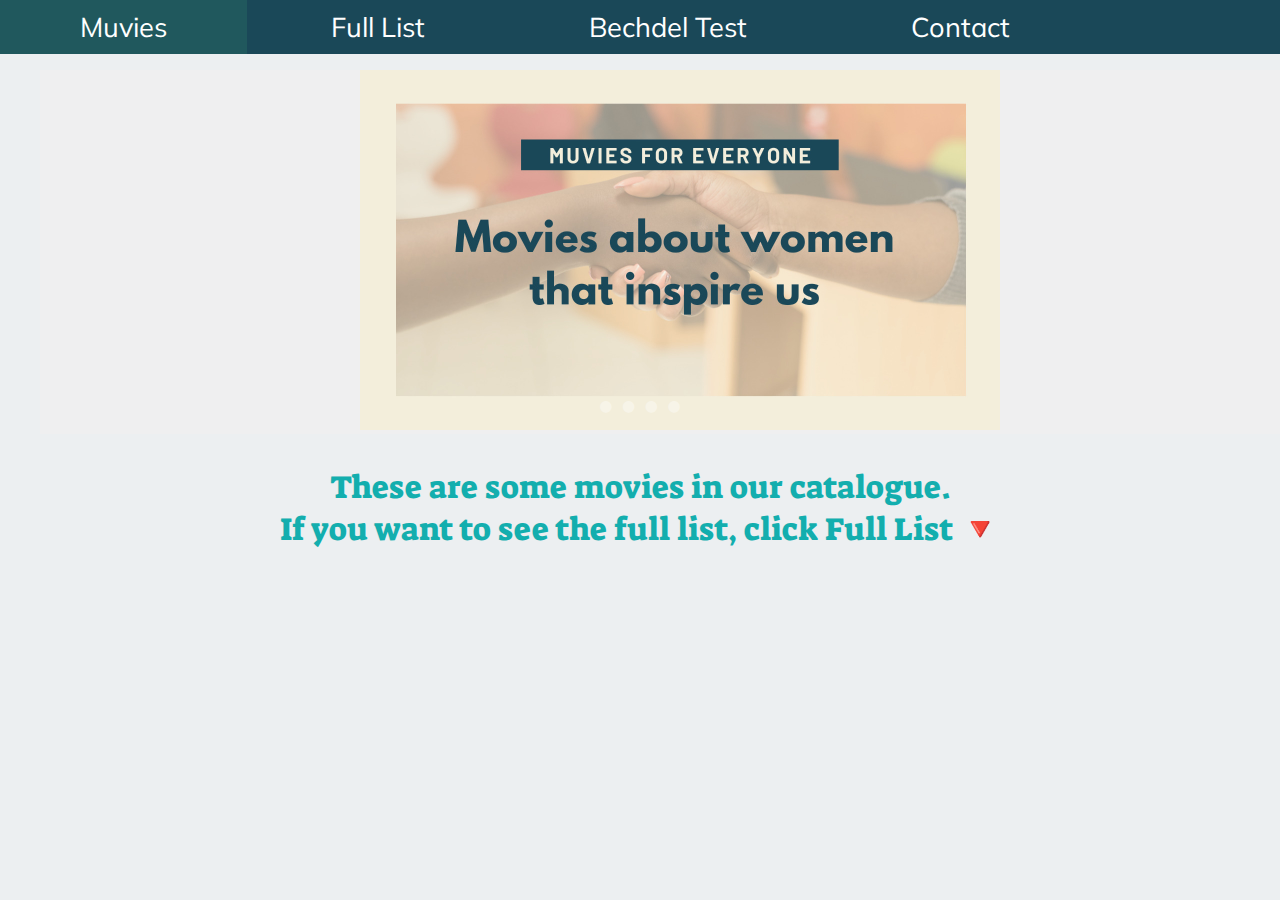
<file: src/index.html>
<!DOCTYPE html>
<html lang="en" dir="ltr">

<head>
  <meta charset="utf-8">
  <title>Muvies</title>
  <meta name="viewport" content="width=device-width, initial-scale=1.0">
  <link rel="stylesheet" href="nav.css" />

  <link href="https://maxcdn.bootstrapcdn.com/font-awesome/4.7.0/css/font-awesome.min.css" rel="stylesheet">
  <link rel="stylesheet" href="style.css" />
  <link rel="stylesheet" href="styleCard.css" />
  <link rel="stylesheet" href="carrucel.css" />


</head>

<body>
  <header class="menu">
    <nav class="menu">

         <div id="menu">
           <ul>
             <li><a  href="../src/index.html">Muvies</a></li>
             <li><a  href="../src/list.html">Full List</a></li>
             <li><a  href="../src/bechdel.html">Bechdel Test</a></li>
             <li><a  href="../src/contact.html">Contact</a></li>
            <ul>

      </div>
    </nav>
  </header>

  <div class="gallery items-3">
    <div id="item-1" class="control-operator"></div>
    <div id="item-2" class="control-operator"></div>
    <div id="item-3" class="control-operator"></div>
    <div id="item-4" class="control-operator"></div>

    <figure class="item">
      <img class="img" src="imagenes/muviesforeveryone.jpeg" alt="">
    </figure>

    <figure class="item">
      <img class="img" src="imagenes/porcentaje.jpeg" alt="">
    </figure>

    <figure class="item">
      <img class="img" src="imagenes/betchdel.jpeg" alt="">
    </figure>
    <figure class="item">
      <img class="img" src="imagenes/carrucel.png" alt="">
    </figure>

    <div class="controls">
      <a href="#item-1" class="control-button">•</a>
      <a href="#item-2" class="control-button">•</a>
      <a href="#item-3" class="control-button">•</a>
      <a href="#item-4" class="control-button">•</a>
    </div>
  </div>
  <p align="center" class="textIndex">These are some movies in our catalogue. <br> If you want to see the full list, click
    <a style="text-decoration:none" href="../src/list.html" title="Full List"> Full List 🔻 </a></p>
  <section align="center">
    <span class="containingImgRambom" id="imgRandom"> </span>
  </section>

  <footer>
  </footer>
  <script src="main.js"></script> <!-- funcion random -->
</body>

</html>
</file>
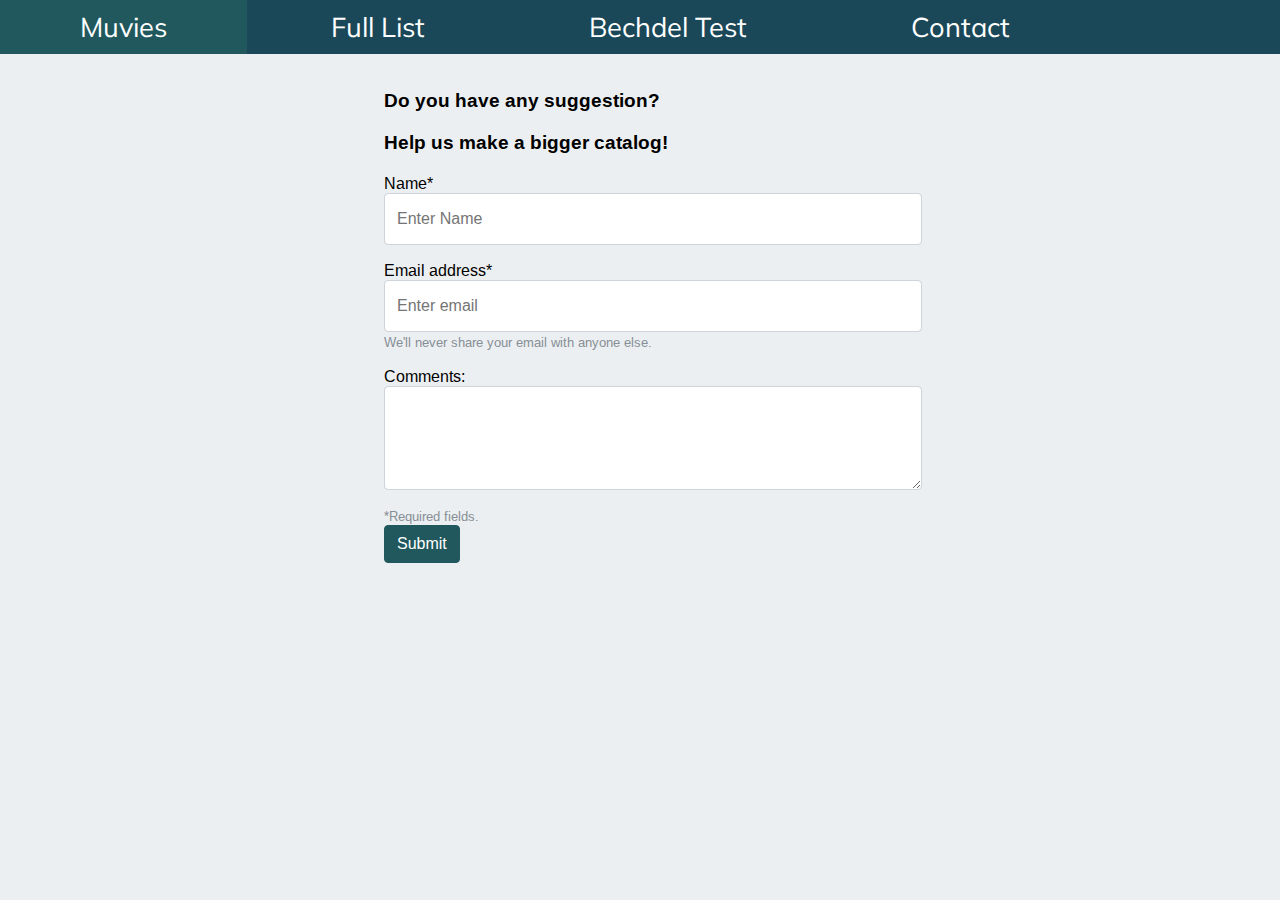
<file: src/contact.html>
<!DOCTYPE html>
<html lang="en" dir="ltr">

<head>
    <meta charset="utf-8">
    <title>Muvies</title>
    <meta name="viewport" content="width=device-width, initial-scale=1.0">
    <link rel="stylesheet" href="nav.css" />
    <link href="https://maxcdn.bootstrapcdn.com/font-awesome/4.7.0/css/font-awesome.min.css" rel="stylesheet">
    <!-- <link rel="stylesheet" href="style.css" /> -->
    <link rel="stylesheet" href="contactStyle.css" />
</head>

<body>
    <header class="menu">
        <nav class="menu">

            <div id="menu">
                <ul>
                    <li><a href="../src/index.html">Muvies</a></li>
                    <li><a href="../src/list.html">Full List</a></li>
                    <li><a href="../src/bechdel.html">Bechdel Test</a></li>
                    <li><a href="../src/contact.html">Contact</a></li>
                    <ul>

            </div>
        </nav>
    </header>
    
    <div class="center">
    <section>
        <div class="suggestion">
            <p>Do you have any suggestion?</p>
            <p>Help us make a bigger catalog!</p>
        </div>
        <form>
            <div class="form-group">
                <label>Name*</label>
                <input required type="string" class="form-control" id="exampleInputEmail1" placeholder="Enter Name">
            </div>
            <div class="form-group">
                <label for="exampleInputEmail1">Email address*</label>
                <input required type="email" class="form-control" id="exampleInputEmail1" aria-describedby="emailHelp"
                    placeholder="Enter email">
                <small id="emailHelp" class="form-text text-muted">We'll never share your email with anyone
                    else.</small>
            </div>
            <div class="form-group">
                <label for="exampleTextarea"> Comments:</label>
                <textarea class="form-control" id="exampleTextarea" rows="3"></textarea>
            </div>
            <small id="emailHelp" class="form-text text-muted">*Required fields.</small>
            <br>
            <button type="submit" class="btn btn-primary">Submit</button>
        </form>
    </section>
</div>
    <footer>
    </footer>
    <script src="data.js"></script> <!-- funcion filtrar  -->
    <script src="feth.js"></script>
</body>
</file>
<file: src/nav.css>
@import url("https://fonts.googleapis.com/css?family=Abel|Acme|Arimo|Lato|Muli|Open+Sans|Roboto+Slab|Volkhov");
body {
    background: #ECEFF1;
    margin: 0;
} 
.menu{
  margin: 0;
background-color: #1a4858;
}
#menu ul{
  background-color: #1a4858;
  list-style: none;
  margin-top: 0;
  padding: 0;
}

#menu ul li{
  display: inline-block;

}
#menu ul li a {
  color: white;
  display: block;
  padding: 10px 80px;
  text-decoration: none;
  font-size: 170%;
  font-family:"Muli";
}

#menu ul li a:hover{
  background-color: #20585d;
}
</file>
<file: src/style.css>
@import url("https://fonts.googleapis.com/css?family=Abel|Acme|Arimo|Lato|Muli|Open+Sans|Roboto+Slab|Volkhov|Suez+One");
body {
    background: #ECEFF1;
    margin: 0;
}

.textIndex{
font-size: 200%;
list-style: none;
font-family: "Suez One";
color: #13aeae;
}

.textIndex a{

list-style: none;
font-family: "Suez One";
color: #13aeae;
}

.containingImgRambom{
  float: center;
  text-align: center;
  align-content: center;
  display:inline-flex;
}


.card2 {
    position:relative;
    width: 300px;
    height: 250px
    align-content: center;
    margin-top: 5%;
    margin-left: 2%;
}
.image2{
  width: 300px;
}
.card2 .image2 {
    overflow: hidden;
}
.card2 .image2 img {
    width: 100%;
    transition: .5s;
}
.card2:hover .image2 img {
    opacity: .5;
    transform: translateX(30%);/*100%*/
}
.card2 .details2 {
    position: absolute;
    top: 0;
    left: 0;
    width: 70%;/*100%*/
    height: 100%;
    background: #1a4858;
    transition: .5s;
    transform-origin: left;
    transform: perspective(2000px) rotateY(-90deg);
}
.card2:hover .details2 {
    transform: perspective(2000px) rotateY(0deg);
}
.card2 .details2 .center2 {
    padding: 20px;
    height: 50%
    text-align: center;
    background: #fff;
    position: absolute;
    top: 50%;
    transform: translateY(-50%);
}
.card2 .details2 .center2 h1 {
    margin: 0;
    padding: 0;
    color: #13aeae;
    line-height: 20px;
    font-size: 250%;
    text-transform: uppercase;
    font-family: "Lato";
}
.card2 .details2 .center2 h2  {
  color: #13aeae;
  line-height: 20px;
  font-size: 150%;
  font-family: "Lato";
}
.card2 .details2 .center2 h3  {
  line-height: 20px;
  font-size: 100%;
  font-family: "Lato";
}
.card2 .details2 .center2 ul {
    margin: 10px auto 0;
    padding: 0;
    display: table;
}
.card2 .details2 .center2 ul li {
    list-style: none;
    margin: 0 5px;
    float: left;
}
.card2 .details2 .center2 ul li a {
    display: block;
    background: #262626;
    color: #fff;
    width: 30px;
    height: 30px;
    line-height: 30px;
    text-align: center;
    transform: .5s;
}
.card2 .details2 .center2 ul li a:hover {
    background: #ff3636;
}
</file>
<file: src/styleCard.css>
@import url("https://fonts.googleapis.com/css?family=Abel|Acme|Arimo|Lato|Muli|Open+Sans|Roboto+Slab|Volkhov");
.containingImg{
  float: center;
  text-align: center;
  justify-content: center;
  align-content: center;
  display:inline-flex;
}
.card {
    position:relative;
    width: 450px;
    height: 450px
    align-content: center;
    margin-top: 5%;
    margin-left: 2%;
}
.image{
  width: 500px;
}
.card .image {
    overflow: hidden;
}
.card .image img {
    width: 100%;
    transition: .5s;
}
.card:hover .image img {
    opacity: .5;
    transform: translateX(30%);/*100%*/
}
.card .details {
    position: absolute;
    top: 0;
    left: 0;
    width: 70%;/*100%*/
    height: 100%;
    background: #1a4858;
    transition: .5s;
    transform-origin: left;
    transform: perspective(2000px) rotateY(-90deg);
}
.card:hover .details {
    transform: perspective(2000px) rotateY(0deg);
}
.card .details .center {
    padding: 20px;
    text-align: center;
    background: #fff;
    position: absolute;
    top: 50%;
    transform: translateY(-50%);
}
.card .details .center h1 {
    margin: 0;
    padding: 0;
    color: #13aeae;
    line-height: 20px;
    font-size: 300%;
    text-transform: uppercase;
    font-family: "Lato";
}
.card .details .center h2  {
  color: #13aeae;
  line-height: 20px;
  font-size: 200%;
  font-family: "Lato";
}
.card .details .center h3  {
  line-height: 20px;
  font-size: 100%;
  font-family: "Lato";
}

.card .details .center p {
    margin: 10px 0;
    padding: 0;
    color: #262626;
    font-size: 150%;
}
.card .details .center ul {
    margin: 10px auto 0;
    padding: 0;
    display: table;
}
.card .details .center ul li {
    list-style: none;
    margin: 0 5px;
    float: left;
}
.card .details .center ul li a {
    display: block;
    background: #262626;
    color: #fff;
    width: 30px;
    height: 30px;
    line-height: 30px;
    text-align: center;
    transform: .5s;
}
.card .details .center ul li a:hover {
    background: #ff3636;
}
</file>
<file: src/carrucel.css>
body {
    background: #ECEFF1;
    margin: 0;
}
.gallery .control-operator:target ~ .controls .control-button {
  color: #ccc;
  color: rgba(255, 255, 255, 0.4);
}

.gallery .control-button:first-of-type,
.gallery .control-operator:nth-of-type(1):target ~ .controls .control-button:nth-of-type(1),
.gallery .control-operator:nth-of-type(2):target ~ .controls .control-button:nth-of-type(2),
.gallery .control-operator:nth-of-type(3):target ~ .controls .control-button:nth-of-type(3),
.gallery .control-operator:nth-of-type(4):target ~ .controls .control-button:nth-of-type(4),
 {
  color: white;
  color: rgba(255, 255, 255, 0.8);
}

.gallery .item:first-of-type {
  position: static;
  pointer-events: auto;
  opacity: 1;
}
.img{
  width: 50%;
}

.gallery .item {
  position: absolute;
  top: 0;
  left: 0%;
  width: 100%;
  height: 100%;
  pointer-events: none;
  opacity: 0;
  -webkit-transition: opacity .5s;
  -o-transition: opacity .5s;
  transition: opacity .5s;
}

.gallery .control-operator {
  display: none;
}

.gallery .control-operator:target ~ .item {
  pointer-events: none;
  opacity: 0;
  -webkit-animation: none;
  -o-animation: none;
  animation: none;
}

.gallery .control-operator:target ~ .controls .control-button {
  -webkit-animation: none;
  -o-animation: none;
  animation: none;
}

@-webkit-keyframes controlAnimation-2 {
  0% {
    color: #ccc;
    color: rgba(255, 255, 255, 0.4);
  }

  14.3%, 50% {
    color: white;
    color: rgba(255, 255, 255, 0.8);
  }

  64.3%, 100% {
    color: #ccc;
    color: rgba(255, 255, 255, 0.4);
  }
}

@-o-keyframes controlAnimation-2 {
  0% {
    color: #ccc;
    color: rgba(255, 255, 255, 0.4);
  }

  14.3%, 50% {
    color: white;
    color: rgba(255, 255, 255, 0.8);
  }

  64.3%, 100% {
    color: #ccc;
    color: rgba(255, 255, 255, 0.4);
  }
}

@keyframes controlAnimation-2 {
  0% {
    color: #ccc;
    color: rgba(255, 255, 255, 0.4);
  }

  14.3%, 50% {
    color: white;
    color: rgba(255, 255, 255, 0.8);
  }

  64.3%, 100% {
    color: #ccc;
    color: rgba(255, 255, 255, 0.4);
  }
}

@-webkit-keyframes galleryAnimation-2 {
  0% {
    opacity: 0;
  }

  14.3%, 50% {
    opacity: 1;
  }

  64.3%, 100% {
    opacity: 0;
  }
}

@-o-keyframes galleryAnimation-2 {
  0% {
    opacity: 0;
  }

  14.3%, 50% {
    opacity: 1;
  }

  64.3%, 100% {
    opacity: 0;
  }
}

@keyframes galleryAnimation-2 {
  0% {
    opacity: 0;
  }

  14.3%, 50% {
    opacity: 1;
  }

  64.3%, 100% {
    opacity: 0;
  }
}

.gallery .control-operator:nth-of-type(1):target ~ .item:nth-of-type(1) {
  pointer-events: auto;
  opacity: 1;
}

.gallery .control-operator:nth-of-type(2):target ~ .item:nth-of-type(2) {
  pointer-events: auto;
  opacity: 1;
}

.items-2.autoplay .control-button {
  -webkit-animation: controlAnimation-2 14s infinite;
  -o-animation: controlAnimation-2 14s infinite;
  animation: controlAnimation-2 14s infinite;
}

.items-2.autoplay .item {
  -webkit-animation: galleryAnimation-2 14s infinite;
  -o-animation: galleryAnimation-2 14s infinite;
  animation: galleryAnimation-2 14s infinite;
}

.items-2 .control-button:nth-of-type(1),
.items-2 .item:nth-of-type(1) {
  -webkit-animation-delay: -2s;
  -o-animation-delay: -2s;
  animation-delay: -2s;
}

.items-2 .control-button:nth-of-type(2),
.items-2 .item:nth-of-type(2) {
  -webkit-animation-delay: 5s;
  -o-animation-delay: 5s;
  animation-delay: 5s;
}

@-webkit-keyframes controlAnimation-3 {
  0% {
    color: #ccc;
    color: rgba(255, 255, 255, 0.4);
  }

  9.5%, 33.3% {
    color: white;
    color: rgba(255, 255, 255, 0.8);
  }

  42.9%, 100% {
    color: #ccc;
    color: rgba(255, 255, 255, 0.4);
  }
}

@-o-keyframes controlAnimation-3 {
  0% {
    color: #ccc;
    color: rgba(255, 255, 255, 0.4);
  }

  9.5%, 33.3% {
    color: white;
    color: rgba(255, 255, 255, 0.8);
  }

  42.9%, 100% {
    color: #ccc;
    color: rgba(255, 255, 255, 0.4);
  }
}

@keyframes controlAnimation-3 {
  0% {
    color: #ccc;
    color: rgba(255, 255, 255, 0.4);
  }

  9.5%, 33.3% {
    color: white;
    color: rgba(255, 255, 255, 0.8);
  }

  42.9%, 100% {
    color: #ccc;
    color: rgba(255, 255, 255, 0.4);
  }
}

@-webkit-keyframes galleryAnimation-3 {
  0% {
    opacity: 0;
  }

  9.5%, 33.3% {
    opacity: 1;
  }

  42.9%, 100% {
    opacity: 0;
  }
}

@-o-keyframes galleryAnimation-3 {
  0% {
    opacity: 0;
  }

  9.5%, 33.3% {
    opacity: 1;
  }

  42.9%, 100% {
    opacity: 0;
  }
}

@keyframes galleryAnimation-3 {
  0% {
    opacity: 0;
  }

  9.5%, 33.3% {
    opacity: 1;
  }

  42.9%, 100% {
    opacity: 0;
  }
}

.gallery .control-operator:nth-of-type(1):target ~ .item:nth-of-type(1) {
  pointer-events: auto;
  opacity: 1;
}

.gallery .control-operator:nth-of-type(2):target ~ .item:nth-of-type(2) {
  pointer-events: auto;
  opacity: 1;
}

.gallery .control-operator:nth-of-type(3):target ~ .item:nth-of-type(3) {
  pointer-events: auto;
  opacity: 1;
}

.items-3.autoplay .control-button {
  -webkit-animation: controlAnimation-3 21s infinite;
  -o-animation: controlAnimation-3 21s infinite;
  animation: controlAnimation-3 21s infinite;
}

.items-3.autoplay .item {
  -webkit-animation: galleryAnimation-3 21s infinite;
  -o-animation: galleryAnimation-3 21s infinite;
  animation: galleryAnimation-3 21s infinite;
}

.items-3 .control-button:nth-of-type(1),
.items-3 .item:nth-of-type(1) {
  -webkit-animation-delay: -2s;
  -o-animation-delay: -2s;
  animation-delay: -2s;
}

.items-3 .control-button:nth-of-type(2),
.items-3 .item:nth-of-type(2) {
  -webkit-animation-delay: 5s;
  -o-animation-delay: 5s;
  animation-delay: 5s;
}

.items-3 .control-button:nth-of-type(3),
.items-3 .item:nth-of-type(3) {
  -webkit-animation-delay: 12s;
  -o-animation-delay: 12s;
  animation-delay: 12s;
}

@-webkit-keyframes controlAnimation-4 {
  0% {
    color: #ccc;
    color: rgba(255, 255, 255, 0.4);
  }

  7.1%, 25% {
    color: white;
    color: rgba(255, 255, 255, 0.8);
  }

  32.1%, 100% {
    color: #ccc;
    color: rgba(255, 255, 255, 0.4);
  }
}

@-o-keyframes controlAnimation-4 {
  0% {
    color: #ccc;
    color: rgba(255, 255, 255, 0.4);
  }

  7.1%, 25% {
    color: white;
    color: rgba(255, 255, 255, 0.8);
  }

  32.1%, 100% {
    color: #ccc;
    color: rgba(255, 255, 255, 0.4);
  }
}

@keyframes controlAnimation-4 {
  0% {
    color: #ccc;
    color: rgba(255, 255, 255, 0.4);
  }

  7.1%, 25% {
    color: white;
    color: rgba(255, 255, 255, 0.8);
  }

  32.1%, 100% {
    color: #ccc;
    color: rgba(255, 255, 255, 0.4);
  }
}

@-webkit-keyframes galleryAnimation-4 {
  0% {
    opacity: 0;
  }

  7.1%, 25% {
    opacity: 1;
  }

  32.1%, 100% {
    opacity: 0;
  }
}

@-o-keyframes galleryAnimation-4 {
  0% {
    opacity: 0;
  }

  7.1%, 25% {
    opacity: 1;
  }

  32.1%, 100% {
    opacity: 0;
  }
}

@keyframes galleryAnimation-4 {
  0% {
    opacity: 0;
  }

  7.1%, 25% {
    opacity: 1;
  }

  32.1%, 100% {
    opacity: 0;
  }
}

.gallery .control-operator:nth-of-type(1):target ~ .item:nth-of-type(1) {
  pointer-events: auto;
  opacity: 1;
}

.gallery .control-operator:nth-of-type(2):target ~ .item:nth-of-type(2) {
  pointer-events: auto;
  opacity: 1;
}

.gallery .control-operator:nth-of-type(3):target ~ .item:nth-of-type(3) {
  pointer-events: auto;
  opacity: 1;
}

.gallery .control-operator:nth-of-type(4):target ~ .item:nth-of-type(4) {
  pointer-events: auto;
  opacity: 1;
}

.items-4.autoplay .control-button {
  -webkit-animation: controlAnimation-4 28s infinite;
  -o-animation: controlAnimation-4 28s infinite;
  animation: controlAnimation-4 28s infinite;
}

.items-4.autoplay .item {
  -webkit-animation: galleryAnimation-4 28s infinite;
  -o-animation: galleryAnimation-4 28s infinite;
  animation: galleryAnimation-4 28s infinite;
}

.items-4 .control-button:nth-of-type(1),
.items-4 .item:nth-of-type(1) {
  -webkit-animation-delay: -2s;
  -o-animation-delay: -2s;
  animation-delay: -2s;
}

.items-4 .control-button:nth-of-type(2),
.items-4 .item:nth-of-type(2) {
  -webkit-animation-delay: 5s;
  -o-animation-delay: 5s;
  animation-delay: 5s;
}

.items-4 .control-button:nth-of-type(3),
.items-4 .item:nth-of-type(3) {
  -webkit-animation-delay: 12s;
  -o-animation-delay: 12s;
  animation-delay: 12s;
}

.items-4 .control-button:nth-of-type(4),
.items-4 .item:nth-of-type(4) {
  -webkit-animation-delay: 19s;
  -o-animation-delay: 19s;
  animation-delay: 19s;
}

@-webkit-keyframes controlAnimation-5 {
  0% {
    color: #ccc;
    color: rgba(255, 255, 255, 0.4);
  }

  5.7%, 20% {
    color: white;
    color: rgba(255, 255, 255, 0.8);
  }

  25.7%, 100% {
    color: #ccc;
    color: rgba(255, 255, 255, 0.4);
  }
}

@-o-keyframes controlAnimation-5 {
  0% {
    color: #ccc;
    color: rgba(255, 255, 255, 0.4);
  }

  5.7%, 20% {
    color: white;
    color: rgba(255, 255, 255, 0.8);
  }

  25.7%, 100% {
    color: #ccc;
    color: rgba(255, 255, 255, 0.4);
  }
}

@keyframes controlAnimation-5 {
  0% {
    color: #ccc;
    color: rgba(255, 255, 255, 0.4);
  }

  5.7%, 20% {
    color: white;
    color: rgba(255, 255, 255, 0.8);
  }

  25.7%, 100% {
    color: #ccc;
    color: rgba(255, 255, 255, 0.4);
  }
}

@-webkit-keyframes galleryAnimation-5 {
  0% {
    opacity: 0;
  }

  5.7%, 20% {
    opacity: 1;
  }

  25.7%, 100% {
    opacity: 0;
  }
}

@-o-keyframes galleryAnimation-5 {
  0% {
    opacity: 0;
  }

  5.7%, 20% {
    opacity: 1;
  }

  25.7%, 100% {
    opacity: 0;
  }
}

@keyframes galleryAnimation-5 {
  0% {
    opacity: 0;
  }

  5.7%, 20% {
    opacity: 1;
  }

  25.7%, 100% {
    opacity: 0;
  }
}

.gallery .control-operator:nth-of-type(1):target ~ .item:nth-of-type(1) {
  pointer-events: auto;
  opacity: 1;
}

.gallery .control-operator:nth-of-type(2):target ~ .item:nth-of-type(2) {
  pointer-events: auto;
  opacity: 1;
}

.gallery .control-operator:nth-of-type(3):target ~ .item:nth-of-type(3) {
  pointer-events: auto;
  opacity: 1;
}

.gallery .control-operator:nth-of-type(4):target ~ .item:nth-of-type(4) {
  pointer-events: auto;
  opacity: 1;
}

.gallery .control-operator:nth-of-type(5):target ~ .item:nth-of-type(5) {
  pointer-events: auto;
  opacity: 1;
}

.items-5.autoplay .control-button {
  -webkit-animation: controlAnimation-5 35s infinite;
  -o-animation: controlAnimation-5 35s infinite;
  animation: controlAnimation-5 35s infinite;
}

.items-5.autoplay .item {
  -webkit-animation: galleryAnimation-5 35s infinite;
  -o-animation: galleryAnimation-5 35s infinite;
  animation: galleryAnimation-5 35s infinite;
}

.items-5 .control-button:nth-of-type(1),
.items-5 .item:nth-of-type(1) {
  -webkit-animation-delay: -2s;
  -o-animation-delay: -2s;
  animation-delay: -2s;
}

.items-5 .control-button:nth-of-type(2),
.items-5 .item:nth-of-type(2) {
  -webkit-animation-delay: 5s;
  -o-animation-delay: 5s;
  animation-delay: 5s;
}

.items-5 .control-button:nth-of-type(3),
.items-5 .item:nth-of-type(3) {
  -webkit-animation-delay: 12s;
  -o-animation-delay: 12s;
  animation-delay: 12s;
}

.items-5 .control-button:nth-of-type(4),
.items-5 .item:nth-of-type(4) {
  -webkit-animation-delay: 19s;
  -o-animation-delay: 19s;
  animation-delay: 19s;
}

.items-5 .control-button:nth-of-type(5),
.items-5 .item:nth-of-type(5) {
  -webkit-animation-delay: 26s;
  -o-animation-delay: 26s;
  animation-delay: 26s;
}

.gallery .control-button {
  color: #ccc;
  color: rgba(255, 255, 255, 0.4);
}

.gallery .control-button:hover {
  color: white;
  color: rgba(255, 255, 255, 0.8);
}

/*
	Theme controls how everything looks in Gallery CSS.
*/

.gallery {
  position: relative;
}

.gallery .item {
  overflow: hidden;
  text-align: center;
  background-color:rgba(241,240,240,0.5);
}

.gallery .controls {
  position: absolute;
  bottom: 0;
  width: 100%;
  text-align: center;
}

.gallery .control-button {
  display: inline-block;
  margin: 0 .02em;
  font-size: 3em;
  text-align: center;
  text-decoration: none;
  -webkit-transition: color .1s;
  -o-transition: color .1s;
  transition: color .1s;
}
</file>
<file: src/contactStyle.css>
@import url("https://fonts.googleapis.com/css?family=Abel|Acme|Arimo|Lato|Muli|Open+Sans|Roboto+Slab|Volkhov");

body {
    background: #ECEFF1;
    margin: 0;
    font-family: "Arimo";
}

.suggestion{
  font-weight: bold;
  font-size: larger;

}

.center{
  display: flex;
  justify-content: center;
  align-items: center;
}

#exampleTextarea{
  height: 90px;
}

section{
  width: 40%;
}
.form-group {
    margin-bottom: 1rem;
  }

  .form-control {
    display: block;
    width: 100%;
    height: calc(1.5em + 0.75rem + 2px);
    padding: 0.375rem 0.75rem;
    font-size: 1rem;
    font-weight: 400;
    line-height: 1.5;
    color: #495057;
    background-color: #fff;
    background-clip: padding-box;
    border: 1px solid #ced4da;
    border-radius: 0.25rem;
    -webkit-transition: border-color 0.15s ease-in-out, -webkit-box-shadow 0.15s ease-in-out;
    transition: border-color 0.15s ease-in-out, -webkit-box-shadow 0.15s ease-in-out;
    transition: border-color 0.15s ease-in-out, box-shadow 0.15s ease-in-out;
    transition: border-color 0.15s ease-in-out, box-shadow 0.15s ease-in-out, -webkit-box-shadow 0.15s ease-in-out;
  }
  
 .text-muted {
    color: #868e96 !important;
  }
  
  .btn {
    display: inline-block;
    font-weight: 400;
    color: #333;
    text-align: center;
    vertical-align: middle;
    -webkit-user-select: none;
       -moz-user-select: none;
        -ms-user-select: none;
            user-select: none;
    background-color: transparent;
    border: 1px solid transparent;
    padding: 0.375rem 0.75rem;
    font-size: 1rem;
    line-height: 1.5;
    border-radius: 0.25rem;
    -webkit-transition: color 0.15s ease-in-out, background-color 0.15s ease-in-out, border-color 0.15s ease-in-out, -webkit-box-shadow 0.15s ease-in-out;
    transition: color 0.15s ease-in-out, background-color 0.15s ease-in-out, border-color 0.15s ease-in-out, -webkit-box-shadow 0.15s ease-in-out;
    transition: color 0.15s ease-in-out, background-color 0.15s ease-in-out, border-color 0.15s ease-in-out, box-shadow 0.15s ease-in-out;
    transition: color 0.15s ease-in-out, background-color 0.15s ease-in-out, border-color 0.15s ease-in-out, box-shadow 0.15s ease-in-out, -webkit-box-shadow 0.15s ease-in-out;
  }
 
  .btn-primary {
    color: #fff;
    background-color: #20585d;
    border-color: #20585d;
  }
</file>
